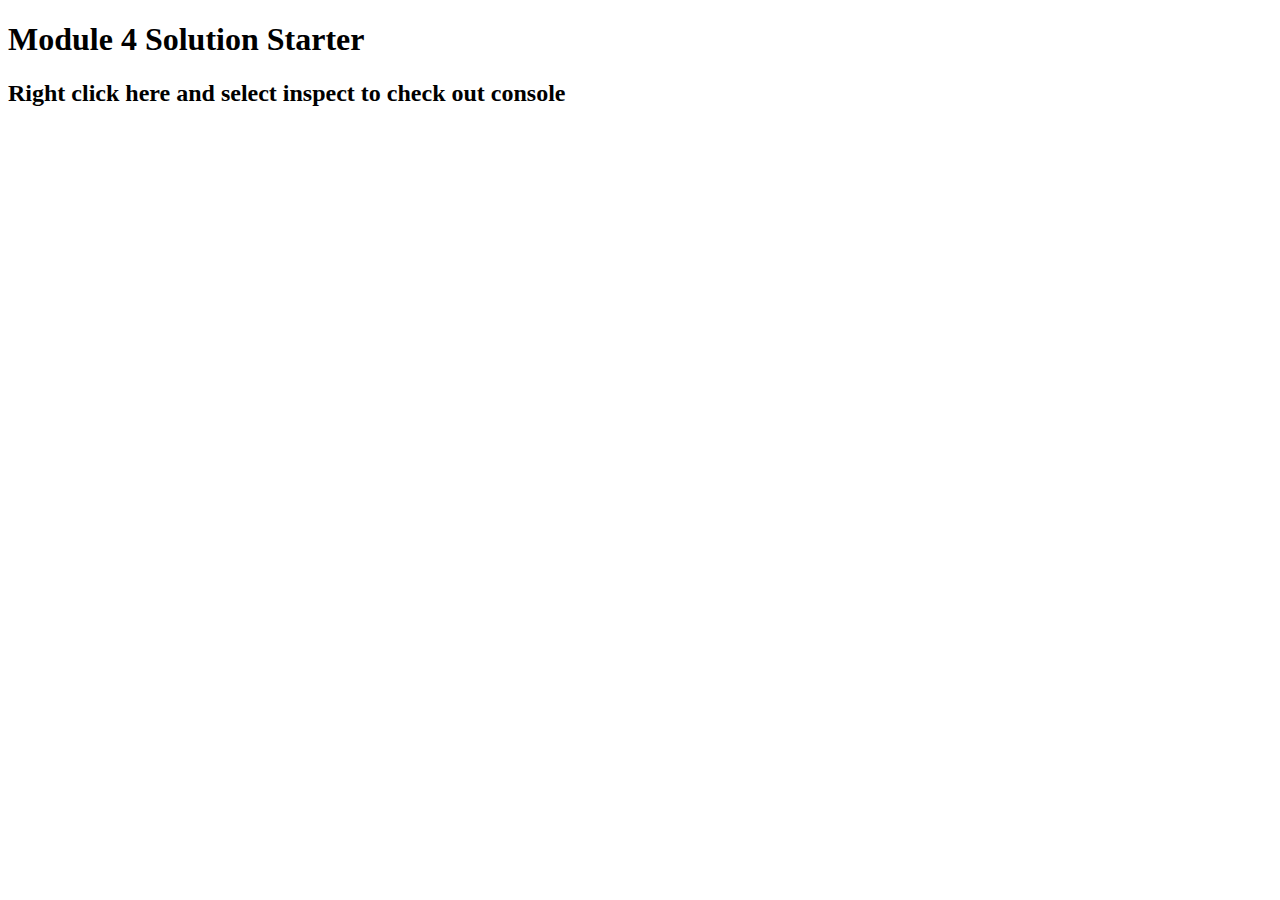
<file: module4-solution/index.html>
<!DOCTYPE html>
<html>
<head>
  <meta charset="utf-8">
  <title>Module 4 Solution Starter</title>
  <script src="SpeakHello.js"></script>
  <script src="SpeakGoodBye.js"></script>
  <script src="script.js"></script>
</head>
<body>
  <h1>Module 4 Solution Starter</h1>
  <h2>Right click here and select inspect to check out console </h2>
</body>
</html>
</file>
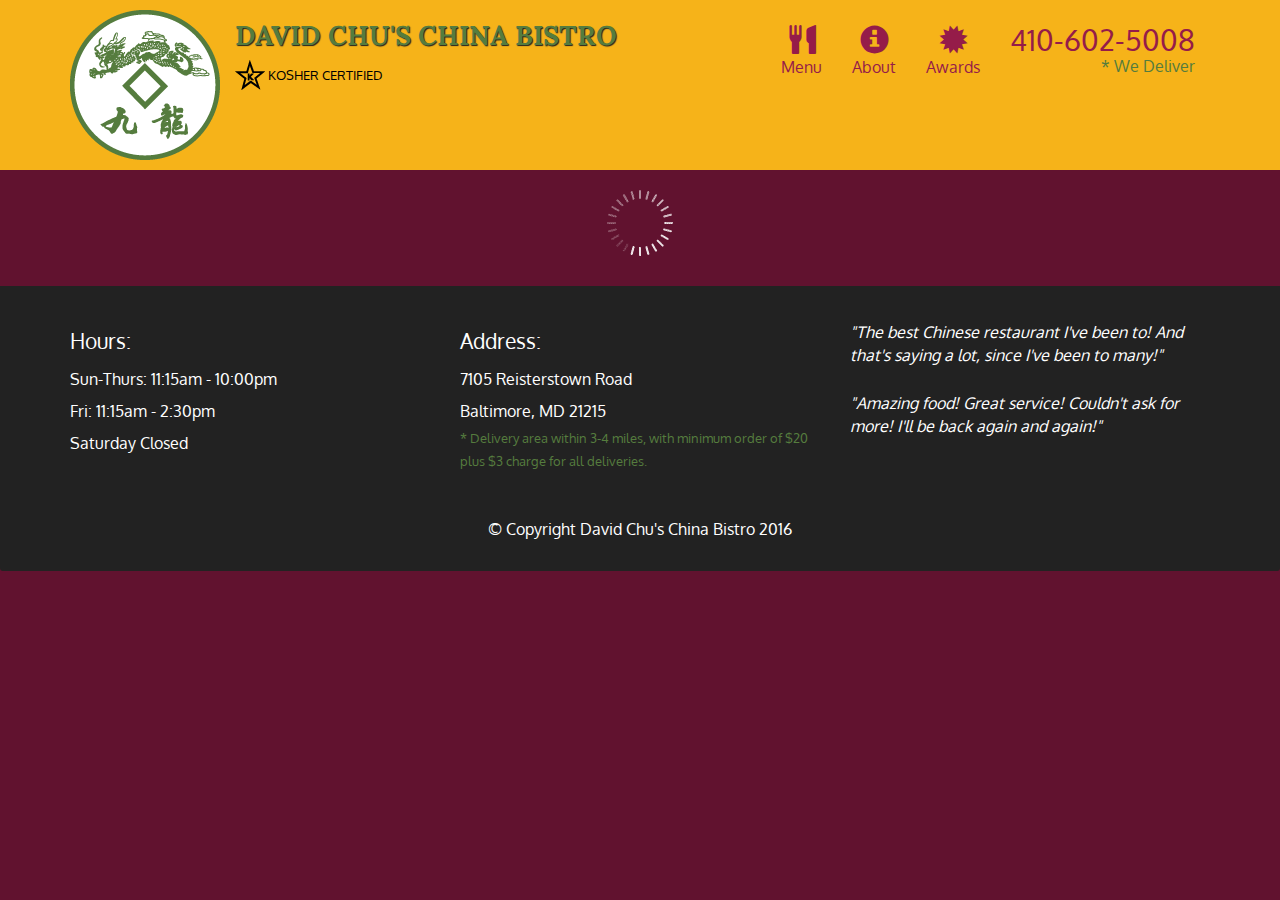
<file: module5-solution/assignment5-solution-starter/index.html>
<!doctype html>
<html lang="en">
  <head>
    <meta charset="utf-8">
    <meta http-equiv="X-UA-Compatible" content="IE=edge">
    <meta name="viewport" content="width=device-width, initial-scale=1">
    <title>David Chu's China Bistro</title>
    <link rel="stylesheet" href="css/bootstrap.min.css">
    <link rel="stylesheet" href="css/styles.css">
    <link href='https://fonts.googleapis.com/css?family=Oxygen:400,300,700' rel='stylesheet' type='text/css'>
    <link href='https://fonts.googleapis.com/css?family=Lora' rel='stylesheet' type='text/css'>
  </head>
<body>
  <header>
    <nav id="header-nav" class="navbar navbar-default">
      <div class="container">
        <div class="navbar-header">
          <a href="index.html" class="pull-left visible-md visible-lg">
            <div id="logo-img" alt="Logo image"></div>
          </a>

          <div class="navbar-brand">
            <a href="index.html"><h1>David Chu's China Bistro</h1></a>
            <p>
              <img src="images/star-k-logo.png" alt="Kosher certification">
              <span>Kosher Certified</span>
            </p>
          </div>

          <button id="navbarToggle" type="button" class="navbar-toggle collapsed" data-toggle="collapse" data-target="#collapsable-nav" aria-expanded="false">
            <span class="sr-only">Toggle navigation</span>
            <span class="icon-bar"></span>
            <span class="icon-bar"></span>
            <span class="icon-bar"></span>
          </button>
        </div>
        
        <div id="collapsable-nav" class="collapse navbar-collapse">
           <ul id="nav-list" class="nav navbar-nav navbar-right">
            <li id="navHomeButton" class="visible-xs active">
              <a href="index.html">
                <span class="glyphicon glyphicon-home"></span> Home</a>
            </li>
            <li id="navMenuButton">
              <a href="#" onclick="$dc.loadMenuCategories();">
                <span class="glyphicon glyphicon-cutlery"></span><br class="hidden-xs"> Menu</a>
            </li>
            <li>
              <a href="#">
                <span class="glyphicon glyphicon-info-sign"></span><br class="hidden-xs"> About</a>
            </li>
            <li>
              <a href="#">
                <span class="glyphicon glyphicon-certificate"></span><br class="hidden-xs"> Awards</a>
            </li>
            <li id="phone" class="hidden-xs">
              <a href="tel:410-602-5008">
                <span>410-602-5008</span></a><div>* We Deliver</div>
            </li>
          </ul><!-- #nav-list -->
        </div><!-- .collapse .navbar-collapse -->
      </div><!-- .container -->
    </nav><!-- #header-nav -->
  </header>

  <div id="call-btn" class="visible-xs">
    <a class="btn" href="tel:410-602-5008">
    <span class="glyphicon glyphicon-earphone"></span>
    410-602-5008
    </a>
  </div>
  <div id="xs-deliver" class="text-center visible-xs">* We Deliver</div>

  <div id="main-content" class="container"></div>

  <footer class="panel-footer">
    <div class="container">
      <div class="row">
        <section id="hours" class="col-sm-4">
          <span>Hours:</span><br>
          Sun-Thurs: 11:15am - 10:00pm<br>
          Fri: 11:15am - 2:30pm<br>
          Saturday Closed
          <hr class="visible-xs">
        </section>
        <section id="address" class="col-sm-4">
          <span>Address:</span><br>
          7105 Reisterstown Road<br>
          Baltimore, MD 21215
          <p>* Delivery area within 3-4 miles, with minimum order of $20 plus $3 charge for all deliveries.</p>
          <hr class="visible-xs">
        </section>
        <section id="testimonials" class="col-sm-4">
          <p>"The best Chinese restaurant I've been to! And that's saying a lot, since I've been to many!"</p>
          <p>"Amazing food! Great service! Couldn't ask for more! I'll be back again and again!"</p>
        </section>
      </div>
      <div class="text-center">&copy; Copyright David Chu's China Bistro 2016</div>
    </div>
  </footer>

  <!-- jQuery (Bootstrap JS plugins depend on it) -->
  <script src="js/jquery-2.1.4.min.js"></script>
  <script src="js/bootstrap.min.js"></script>
  <script src="js/ajax-utils.js"></script>
  <script src="js/script.js"></script>
</body>
</html>
</file>
<file: module5-solution/assignment5-solution-starter/css/styles.css>
body {
  font-size: 16px;
  color: #fff;
  background-color: #61122f;
  font-family: 'Oxygen', sans-serif;
}

/** HEADER **/
#header-nav {
  background-color: #f6b319;
  border-radius: 0;
  border: 0;
}

#logo-img {
  background: url('../images/restaurant-logo_large.png') no-repeat;
  width: 150px;
  height: 150px;
  margin: 10px 15px 10px 0;
}

.navbar-brand {
  padding-top: 25px;
}
.navbar-brand h1 { /* Restaurant name */
  font-family: 'Lora', serif;
  color: #557c3e;
  font-size: 1.5em;
  text-transform: uppercase;
  font-weight: bold;
  text-shadow: 1px 1px 1px #222;
  margin-top: 0;
  margin-bottom: 0;
  line-height: .75;
}
.navbar-brand a:hover, .navbar-brand a:focus {
  text-decoration: none;
}
.navbar-brand p { /* Kosher cert */
  color: #000;
  text-transform: uppercase;
  font-size: .7em;
  margin-top: 15px;
}
.navbar-brand p span { /* Star-K */
  vertical-align: middle;
}

#nav-list {
  margin-top: 10px;
}
#nav-list a {
  color: #951C49;
  text-align: center;
}
#nav-list a:hover {
  background: #E7E7E7;
}
#nav-list a span {
  font-size: 1.8em;
}

#phone {
  margin-top: 5px;
}
#phone a { /* Phone number */
  text-align: right;
  padding-bottom: 0;
}
#phone div { /* We Deliver */
  color: #557c3e;
  text-align: right;
  padding-right: 15px;
}

.navbar-header button.navbar-toggle, .navbar-header .icon-bar {
  border: 1px solid #61122f;
}
.navbar-header button.navbar-toggle {
  clear: both;
  margin-top: -30px;
}
/* END HEADER */

/* FOOTER */
.panel-footer {
  margin-top: 30px;
  padding-top: 35px;
  padding-bottom: 30px;
  background-color: #222;
  border-top: 0;
}
.panel-footer div.row {
  margin-bottom: 35px;
}
#hours, #address {
  line-height: 2;
}
#hours > span, #address > span {
  font-size: 1.3em;
}
#address p {
  color: #557c3e;
  font-size: .8em;
  line-height: 1.8;
}
#testimonials {
  font-style: italic;
}
#testimonials p:nth-child(2) {
  margin-top: 25px;
}
/* END FOOTER */



/* HOME PAGE */
.container .jumbotron {
  box-shadow: 0 0 50px #3F0C1F;
  border: 2px solid #3F0C1F;
}

#menu-tile, #specials-tile, #map-tile {
  height: 250px;
  width: 100%;
  margin-bottom: 15px;
  position: relative;
  border: 2px solid #3F0C1F;
  overflow: hidden;
}
#menu-tile:hover, #specials-tile:hover, #map-tile:hover {
  box-shadow: 0 1px 5px 1px #cccccc;
}
#menu-tile {
  background: url('../images/menu-tile.jpg') no-repeat;
  background-position: center;
}
#specials-tile {
  background: url('../images/specials-tile.jpg') no-repeat;
  background-position: center;
}
#menu-tile span, #specials-tile span, #map-tile span {
  position: absolute;
  bottom: 0;
  right: 0;
  width: 100%;
  text-align: center;
  font-size: 1.6em;
  text-transform: uppercase;
  background-color: #000;
  color: #fff;
  opacity: .8;
}
/* END HOME PAGE */

/* MENU CATEGORIES PAGE */
.category-tile { 
  position: relative;
  border: 2px solid #3F0C1F;
  overflow: hidden;
  width: 200px;
  height: 200px;
  margin: 0 auto 15px;
}
.category-tile span {
  position: absolute;
  bottom: 0;
  right: 0;
  width: 100%;
  text-align: center;
  font-size: 1.2em;
  text-transform: uppercase;
  background-color: #000;
  color: #fff;
  opacity: .8;
}
.category-tile:hover {
  box-shadow: 0 1px 5px 1px #cccccc;
}

#menu-categories-title + div {
  margin-bottom: 50px;
}
/* END MENU CATEGORIES PAGE */

/* SINGLE CATEGORY PAGE */
.menu-item-tile {
  margin-bottom: 25px;
}
.menu-item-tile hr {
  width: 80%;
}
.menu-item-tile .menu-item-price {
  font-size: 1.1em;
  text-align: right;
  margin-top: -15px;
  margin-right: -15px;
}
.menu-item-tile .menu-item-price span {
  font-size: .6em;
}
.menu-item-photo {
  position: relative;
  border: 2px solid #3F0C1F; 
  overflow: hidden;
  padding: 0;
  margin-right: -15px;
  margin-left: auto;
  margin-bottom: 20px;
  max-width: 250px;
}
.menu-item-photo div {
  position: absolute;
  bottom: 0;
  right: 0;
  width: 80px;
  background-color: #557c3e;
  text-align: center;
}
.menu-item-description {
  padding-right: 30px;
}
h3.menu-item-title {
  margin: 0 0 10px;
}
.menu-item-details {
  font-size: .9em;
  font-style: italic;
}
/* END SINGLE CATEGORY PAGE */


/********** Large devices only **********/
@media (min-width: 1200px) {
  .container .jumbotron {
    background: url('../images/jumbotron_1200.jpg') no-repeat;
    height: 675px;
  }
}

/********** Medium devices only **********/
@media (min-width: 992px) and (max-width: 1199px) {
  /* Header */
  #logo-img {
    background: url('../images/restaurant-logo_medium.png') no-repeat;
    width: 100px;
    height: 100px;
    margin: 5px 5px 5px 0;
  }
  /* End Header */

  /* Home Page */
  .container .jumbotron {
    background: url('../images/jumbotron_992.jpg') no-repeat;
    height: 558px;
  }
  /* End Home Page */
}

/********** Small devices only **********/
@media (min-width: 768px) and (max-width: 991px) {
  /* Home Page */
  .container .jumbotron {
    background: url('../images/jumbotron_768.jpg') no-repeat;
    height: 432px;
  }
  /* End Home Page */
}

/********** Extra small devices only **********/
@media (max-width: 767px) {
  /* Header */
  .navbar-brand {
    padding-top: 10px;
    height: 80px;
  }
  .navbar-brand h1 { /* Restaurant name */
    padding-top: 10px;
    font-size: 5vw; /* 1vw = 1% of viewport width */
  }
  .navbar-brand p { /* Kosher cert */
    font-size: .6em;
    margin-top: 12px;
  }
  .navbar-brand p img { /* Star-K */
    height: 20px;
  }

  #collapsable-nav a { /* Collapsed nav menu text */
    font-size: 1.2em;
  }
  #collapsable-nav a span { /* Collapsed nav menu glyph */
    font-size: 1em;
    margin-right: 5px;
  }

  #call-btn > a {
    font-size: 1.5em;
    display: block;
    margin: 0 20px;
    padding: 10px;
    border: 2px solid #fff;
    background-color: #f6b319;
    color: #951c49;
  }
  #xs-deliver {
    margin-top: 5px;
    font-size: .7em;
    letter-spacing: .1em;
    text-transform: uppercase;
  }
  /* End Header */

  /* Footer */
  .panel-footer section {
    margin-bottom: 30px;
    text-align: center;
  }
  .panel-footer section:nth-child(3) {
    margin-bottom: 0; /* margin already exists on the whole row */
  }
  .panel-footer section hr {
    width: 50%;
  }
  /* End Footer */

  /* Home Page */
  .container .jumbotron {
    margin-top: 30px;
    padding: 0;
  }
  #menu-tile, #specials-tile {
    width: 360px;
    margin: 0 auto 15px;
  }

  .menu-item-photo {
    margin-right: auto;
  }
  .menu-item-tile .menu-item-price {
    text-align: center;
  }
  .menu-item-description {
    text-align: center;;
  }
}


/********** Super extra small devices Only :-) (e.g., iPhone 4) **********/
@media (max-width: 479px) {
  /* Header */
  .navbar-brand h1 { /* Restaurant name */
    padding-top: 5px;
    font-size: 6vw;
  }
  /* End Header */
  
  /* Home page */
  #menu-tile, #specials-tile {
    width: 280px;
    margin: 0 auto 15px;
  }

  .col-xxs-12 {
    position: relative;
    min-height: 1px;
    padding-right: 15px;
    padding-left: 15px;
    float: left;
    width: 100%;
  }
}
</file>
